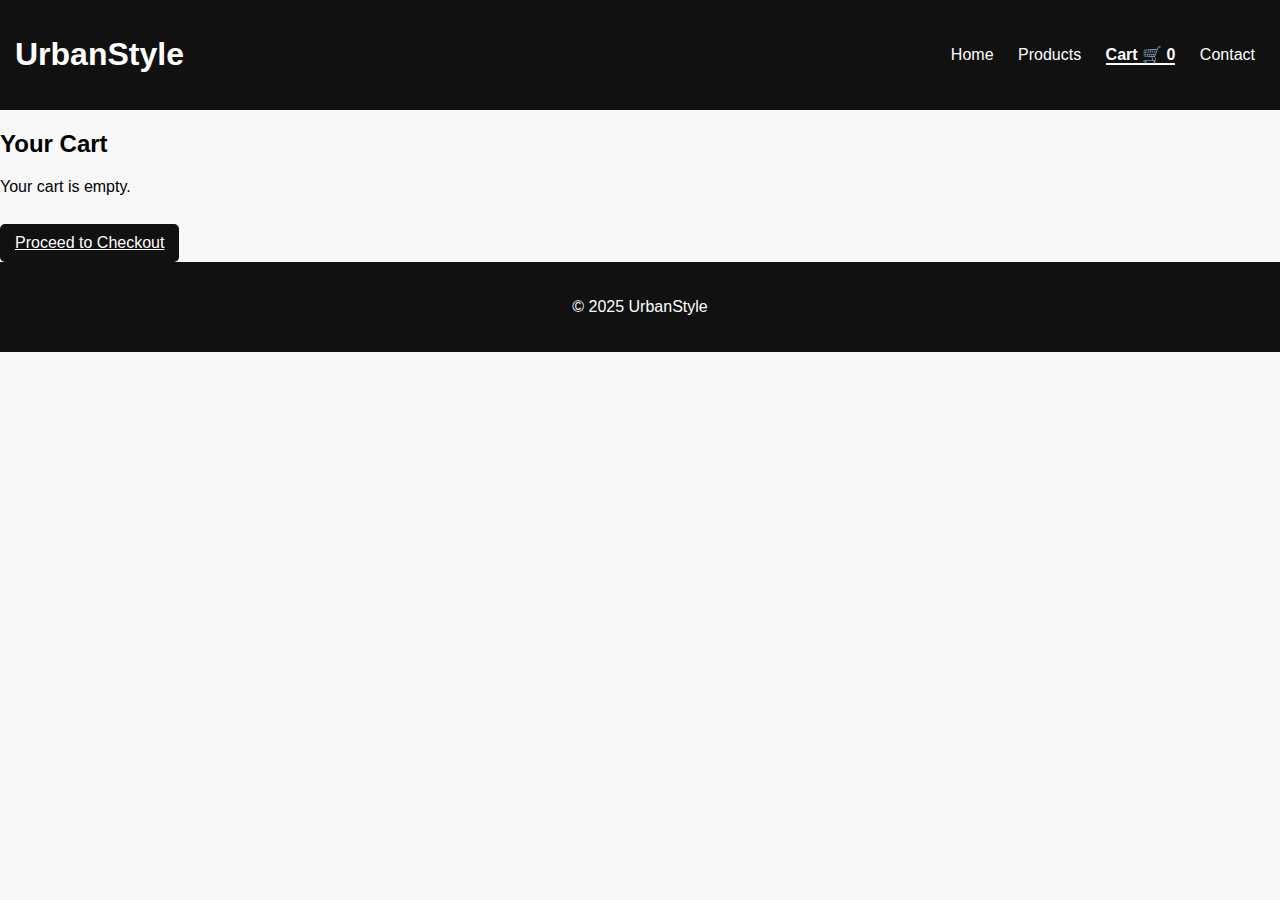
<file: cart.html>
<!DOCTYPE html>
<html lang="en">
<head>
  <meta charset="UTF-8">
  <meta name="viewport" content="width=device-width, initial-scale=1.0">
  <title>UrbanStyle | Cart</title>
  <link rel="stylesheet" href="style.css">
</head>
<body>
  <header>
    <h1>UrbanStyle</h1>
    <nav>
      <a href="index.html">Home</a>
      <a href="products.html">Products</a>
      <a href="cart.html">Cart 🛒 <span id="cart-count">0</span></a>
      <a href="contact.html">Contact</a>
    </nav>
  </header>

  <section>
    <h2>Your Cart</h2>
    <div id="cart-items"></div>
    <h3 id="total"></h3>
    <a href="checkout.html" class="btn">Proceed to Checkout</a>
  </section>

  <footer>
    <p>&copy; 2025 UrbanStyle</p>
  </footer>
 <script>
  document.addEventListener("DOMContentLoaded", () => {
    const navLinks = document.querySelectorAll('nav a');
    let currentPage = window.location.pathname.split("/").pop(); // get filename

    // Treat empty string (/) as index.html
    if (currentPage === "" || currentPage === "/") currentPage = "index.html";

    navLinks.forEach(link => {
      const linkPage = link.getAttribute('href');
      if (linkPage === currentPage) {
        link.classList.add('active');
      }
    });
  });
</script>
  <script src="products.js"></script>
  <script src="index.js"></script>
</body>
</html>
</file>
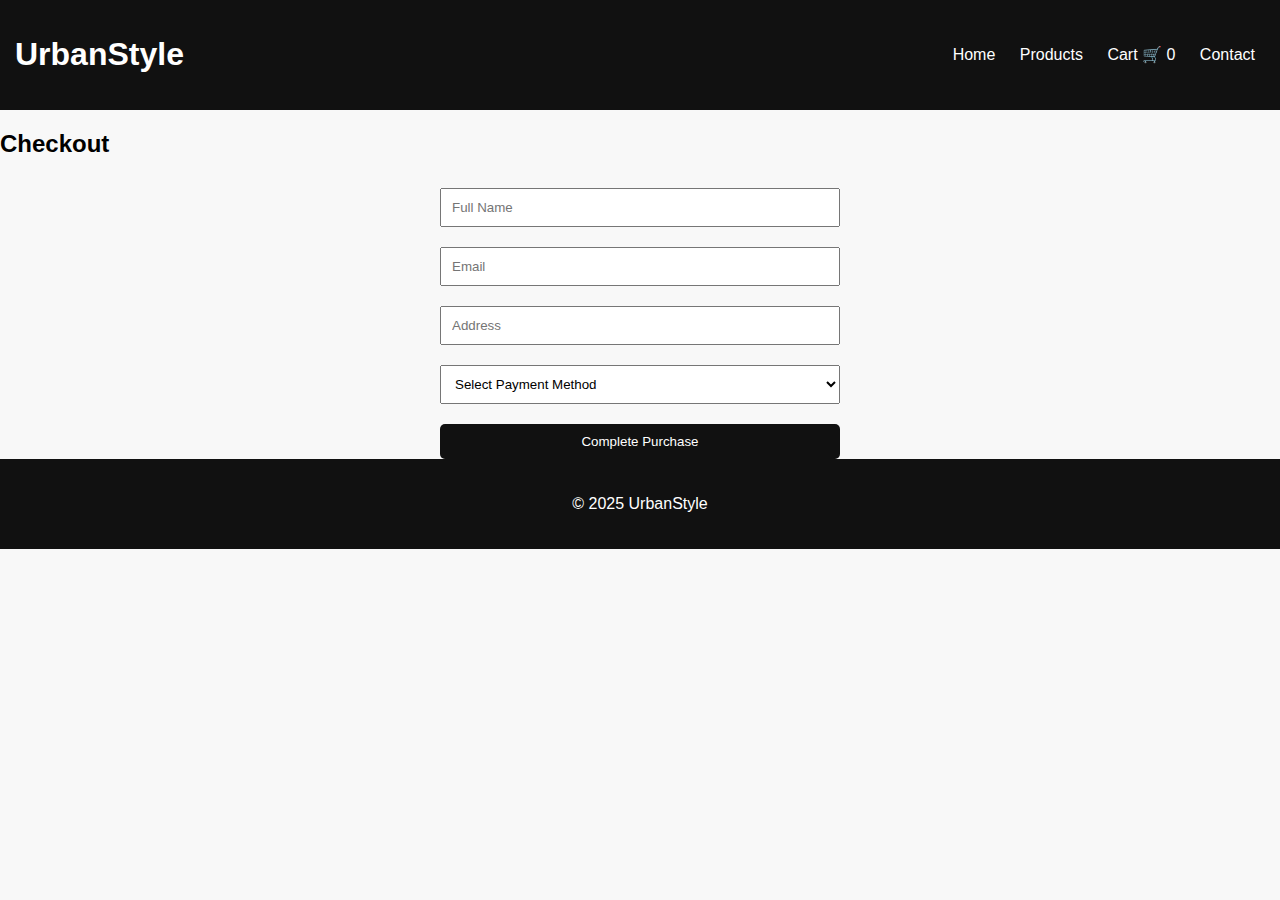
<file: checkout.html>
<!DOCTYPE html>
<html lang="en">
<head>
  <meta charset="UTF-8">
  <meta name="viewport" content="width=device-width, initial-scale=1.0">
  <title>UrbanStyle | Checkout</title>
  <link rel="stylesheet" href="style.css">
</head>
<body>
  <header>
    <h1>UrbanStyle</h1>
    <nav>
      <a href="index.html">Home</a>
      <a href="products.html">Products</a>
      <a href="cart.html">Cart 🛒 <span id="cart-count">0</span></a>
      <a href="contact.html">Contact</a>
    </nav>
  </header>

  <section class="checkout">
    <h2>Checkout</h2>
    <form id="checkoutForm">
      <input type="text" id="name" placeholder="Full Name" required>
      <input type="email" id="email" placeholder="Email" required>
      <input type="text" id="address" placeholder="Address" required>
      <select id="payment" required>
        <option value="">Select Payment Method</option>
        <option value="card">Card</option>
        <option value="cash">Cash on Delivery</option>
      </select>
      <button type="submit" class="btn">Complete Purchase</button>
    </form>
  </section>

  <footer>
    <p>&copy; 2025 UrbanStyle</p>
  </footer>

  <script src="index.js"></script>
</body>
</html>
</file>
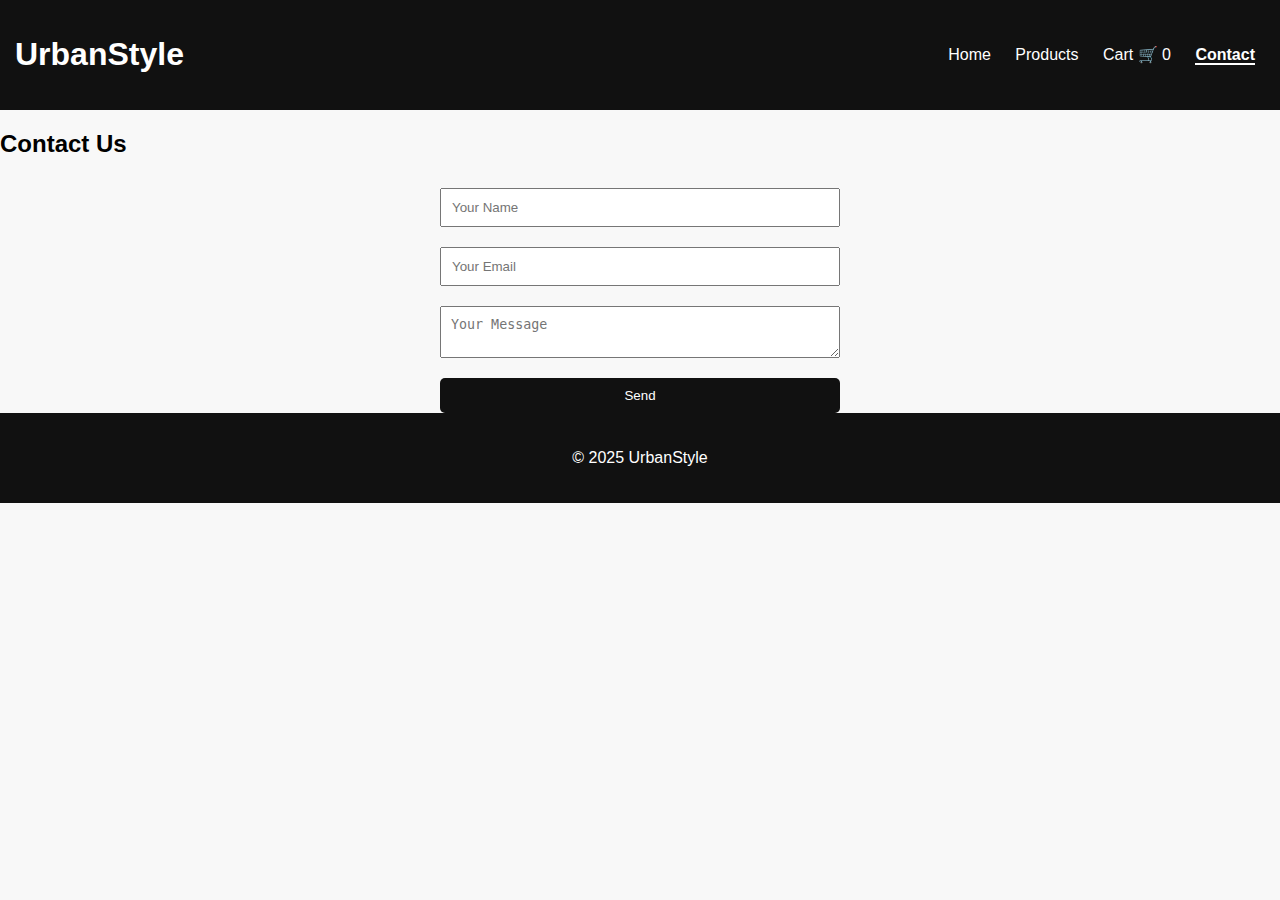
<file: contact.html>
<!DOCTYPE html>
<html lang="en">
<head>
  <meta charset="UTF-8">
  <meta name="viewport" content="width=device-width, initial-scale=1.0">
  <title>UrbanStyle | Contact</title>
  <link rel="stylesheet" href="style.css">
</head>
<body>
  <header>
    <h1>UrbanStyle</h1>
    <nav>
      <a href="index.html">Home</a>
      <a href="products.html">Products</a>
      <a href="cart.html">Cart 🛒 <span id="cart-count">0</span></a>
      <a href="contact.html">Contact</a>
    </nav>
  </header>

  <section class="contact">
    <h2>Contact Us</h2>
    <form>
      <input type="text" placeholder="Your Name" required>
      <input type="email" placeholder="Your Email" required>
      <textarea placeholder="Your Message" required></textarea>
      <button class="btn">Send</button>
    </form>
  </section>

  <footer>
    <p>&copy; 2025 UrbanStyle</p>
  </footer>
  <script>
  document.addEventListener("DOMContentLoaded", () => {
    const navLinks = document.querySelectorAll('nav a');
    let currentPage = window.location.pathname.split("/").pop(); // get filename

    // Treat empty string (/) as index.html
    if (currentPage === "" || currentPage === "/") currentPage = "index.html";

    navLinks.forEach(link => {
      const linkPage = link.getAttribute('href');
      if (linkPage === currentPage) {
        link.classList.add('active');
      }
    });
  });
</script>
</body>
</html>
</file>
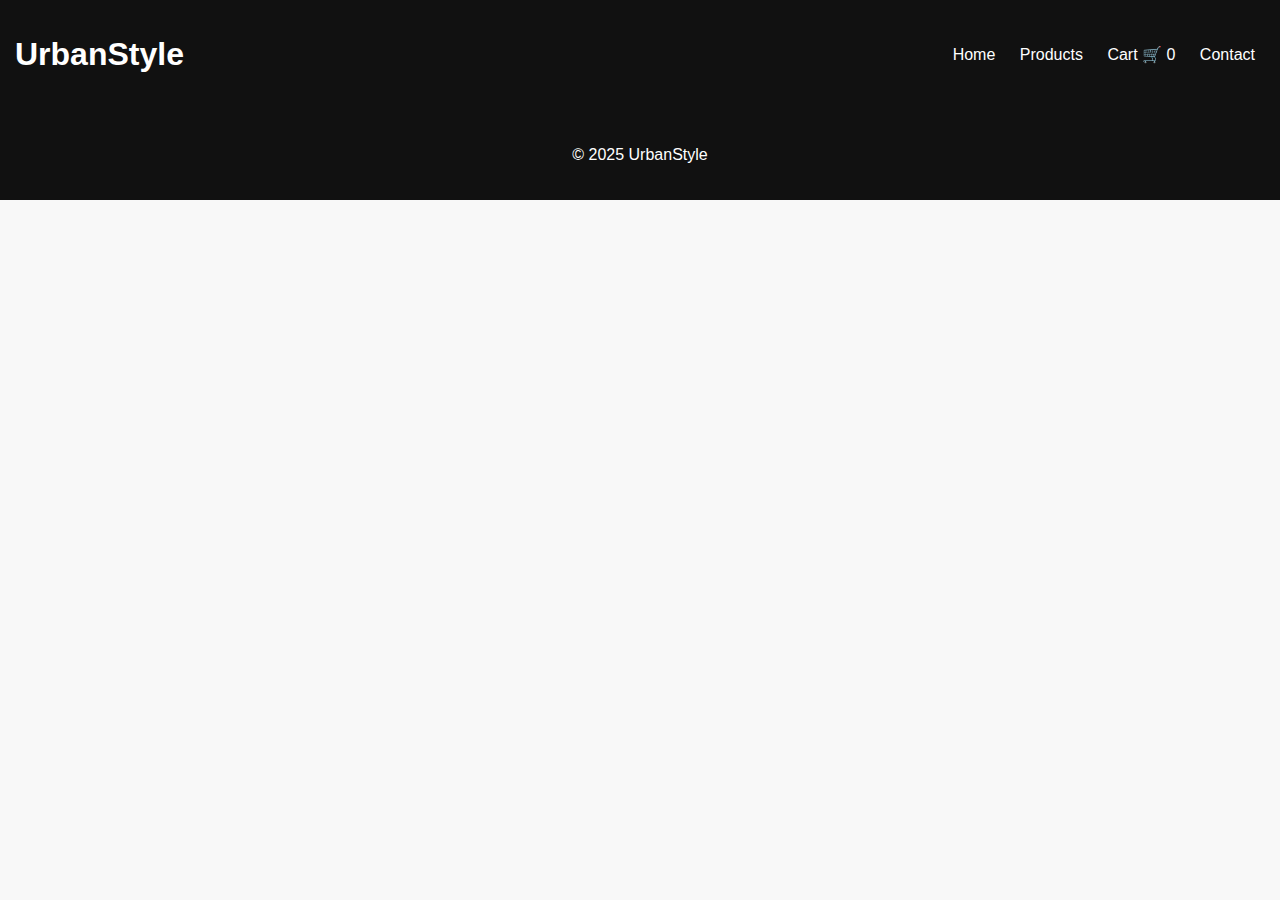
<file: product.html>
<!DOCTYPE html>
<html lang="en">
<head>
  <meta charset="UTF-8">
  <meta name="viewport" content="width=device-width, initial-scale=1.0">
  <title>UrbanStyle | Product Details</title>
  <link rel="stylesheet" href="style.css">
</head>
<body>
  <header>
    <h1>UrbanStyle</h1>
    <nav>
      <a href="index.html">Home</a>
      <a href="products.html">Products</a>
      <a href="cart.html">Cart 🛒 <span id="cart-count">0</span></a>
      <a href="contact.html">Contact</a>
    </nav>
  </header>

  <section id="product-details"></section>

  <footer>
    <p>&copy; 2025 UrbanStyle</p>
  </footer>

  <script src="products.js"></script>
  <script src="index.js"></script>
</body>
</html>
</file>
<file: style.css>
/* General styles */
body {
  margin: 0;
  font-family: Arial, sans-serif;
  background: #f8f8f8;
}

header {
  background: #111;
  color: white;
  padding: 15px;
  display: flex;
  justify-content: space-between;
  align-items: center;
}

nav a {
  color: white;
  text-decoration: none;
  margin: 10px;
}

/* Active navigation link */
nav a.active {
  border-bottom: 2px solid #fff; /* underline to indicate active page */
  font-weight: bold;             /* optional: make it stand out */
}

.hero {
  text-align: center;
  padding: 10px;
  background: #ddd;
}

/* Product grid */
.product-grid {
  display: grid;
  grid-template-columns: repeat(auto-fit, minmax(250px, 1fr));
  gap: 20px;
  padding: 20px;
}

/* Product cards */
.product, .product-details-box {
  background: white;
  padding: 15px;
  border-radius: 10px;
  text-align: center;
  box-shadow: 0 2px 6px rgba(0,0,0,0.1);
  display: flex;
  flex-direction: column;
  justify-content: flex-start;
}

/* Product images using background-image for perfect fit */
.product-img {
  width: 100%;
  height: 200px;               /* fixed height for uniform cards */
  background-size: contain;    /* full image fits inside container */
  background-repeat: no-repeat;
  background-position: center; /* center the image */
  border-radius: 8px;
  background-color: #f8f8f8;  /* optional: fills empty space */
  margin-bottom: 10px;
}

/* Product text and buttons */
.product h3, .product p, .product .btn {
  margin: 5px 0;
}

/* Buttons */
.btn {
  background: #111;
  color: white;
  border: none;
  padding: 10px 15px;
  border-radius: 5px;
  cursor: pointer;
  margin-top: 10px;
  display: inline-block;
}

/* Footer */
footer {
  text-align: center;
  padding: 20px;
  background: #111;
  color: white;
}

/* Filters */
.filters {
  text-align: center;
  margin: 20px;
}

/* Cart items */
.cart-item {
  display: flex;
  align-items: center;
  gap: 20px;
  margin: 20px;
  background: white;
  padding: 15px;
  border-radius: 10px;
}

/* Checkout & contact forms */
.checkout form, .contact form {
  display: flex;
  flex-direction: column;
  max-width: 400px;
  margin: auto;
}

.checkout input, .checkout select, .contact input, .contact textarea {
  margin: 10px 0;
  padding: 10px;
}
</file>
